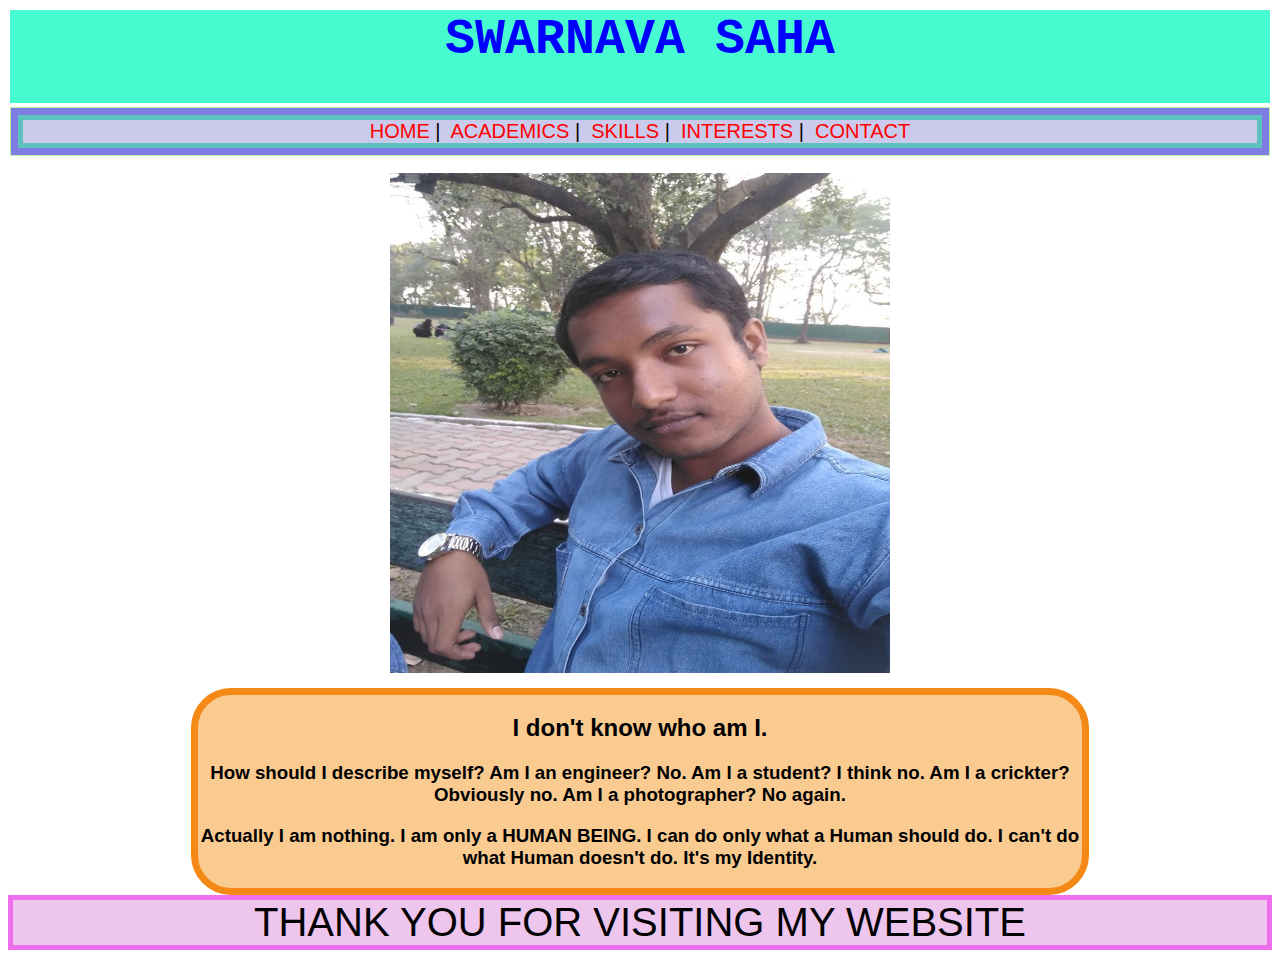
<file: index.html>
<html>
<head>
<title>I'm Swarnava!!</title>
  <link rel="stylesheet" type="text/css" href="external.css" />
<style type="text/css"> 
p {font-size : 35px;
    color : #fa0a42;}
</style>
</head>
<body>
<table width="100%">
   <td align="center" bgcolor="#48fad0"><h1>SWARNAVA SAHA</h1></td>
</table>
<table width="100%">
   <tr>
      <td align="center" bgcolor="#b9f2a0"; width="100%" >
	    <div id="style5">
 		  <div id="style4">
		     <a href="index.html">HOME</a>&nbsp;|&nbsp;
			 <a href="academics.html">ACADEMICS</a>&nbsp;|&nbsp;
			 <a href="skills.html">SKILLS</a>&nbsp;|&nbsp;
			 <a href="hobbies.html">INTERESTS</a>&nbsp;|&nbsp;
			 <a href="contact.html">CONTACT</a></td>
		  </div>
		</div>
   </tr>
</table>
<div align="center">
  <img src="25675065_889872621190458_1439255988_n.jpg" class="image1"/>
    <div id="style1">
	  <h2>I don't know who am I.</h2> 
	  <h3>How should I describe myself? Am I an engineer? No. Am I a student? I think no. Am I a crickter? Obviously no. Am I a photographer? No again.</h3>
	  <h3>Actually I am nothing. I am only a HUMAN BEING. I can do only what a Human should do. I can't do what Human doesn't do. It's my Identity.</h3>
   </div>
   <div id="style3">THANK YOU FOR VISITING MY WEBSITE </div>
 </div>
</body>
</html>
</file>
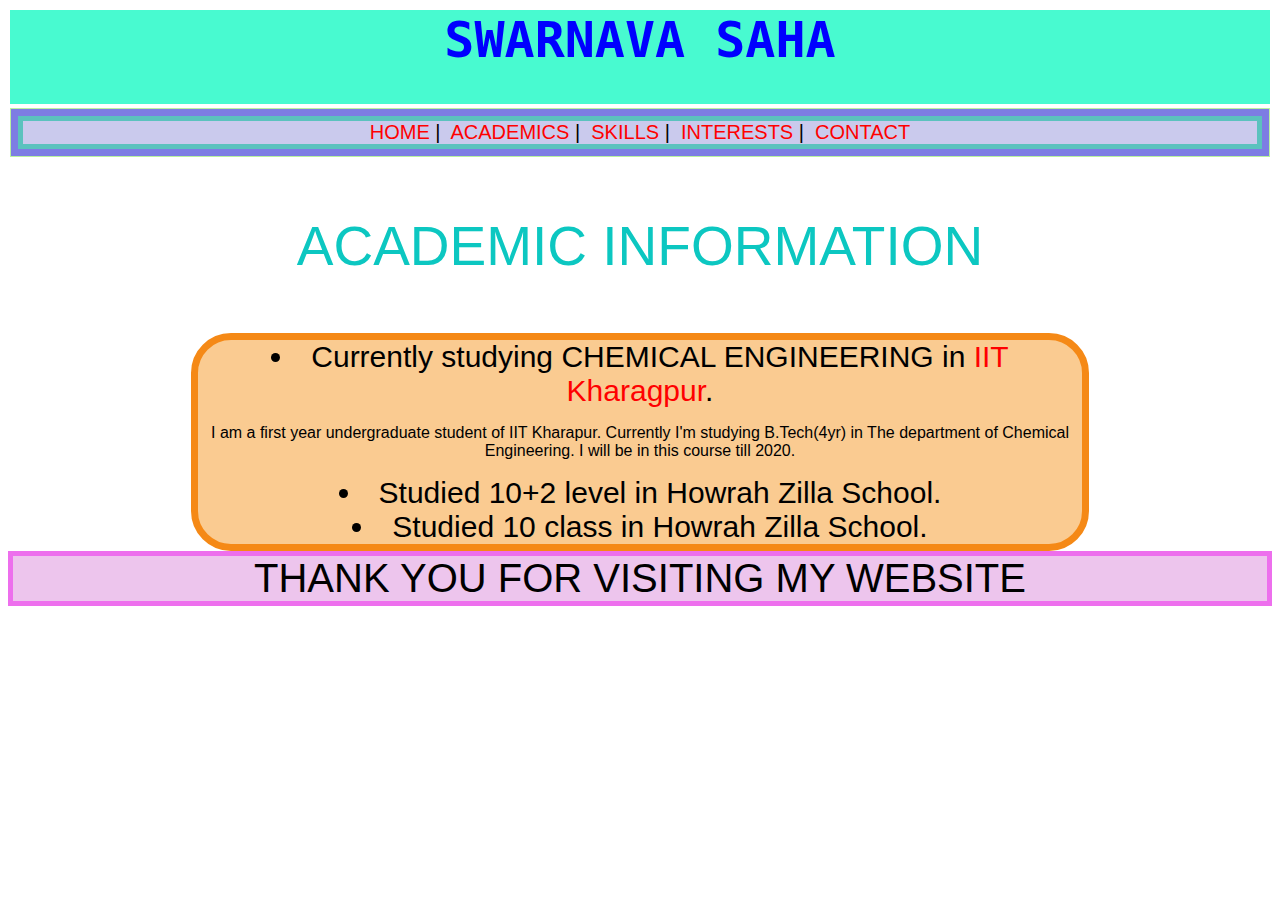
<file: academics.html>
<html>
<head>
<title>Academics</title>
	<meta name="viewport" content="width=device-width, initial-scale=1.0, minimum-scale=1.0">
  <link rel="stylesheet" type="text/css" href="external.css" />
</head>
<body>
<table width="100%">
   <td align="center" bgcolor="#48fad0"><h1>SWARNAVA SAHA</h1></td>
</table>
<table width="100%">
   <tr>
      <td align="center" bgcolor="#b9f2a0"; width="100%" >
	    <div id="style5">
 		  <div id="style4">
		     <a href="home.html">HOME</a>&nbsp;|&nbsp;
			 <a href="academics.html">ACADEMICS</a>&nbsp;|&nbsp;
			 <a href="skills.html">SKILLS</a>&nbsp;|&nbsp;
			 <a href="hobbies.html">INTERESTS</a>&nbsp;|&nbsp;
			 <a href="contact.html">CONTACT</a></td>
		  </div>
		</div>
   </tr>
</table>
<div align="center">
<p id="style8">ACADEMIC INFORMATION</p>
<div id="style1">
  <li id="style7">Currently studying CHEMICAL ENGINEERING in <a href="http://www.iitkgp.ac.in" >IIT Kharagpur</a>.</li>
  <p>I am a first year undergraduate student of IIT Kharapur. Currently I'm studying B.Tech(4yr) in The department of Chemical Engineering. 
  I will be in this course till 2020.
  </p>
  <li id="style7" >Studied 10+2 level in Howrah Zilla School.</li>
  <li id="style7" >Studied 10 class in Howrah Zilla School.</li>
</div>
   <div id="style3">THANK YOU FOR VISITING MY WEBSITE </div>
</div>


</body>
</html>
</file>
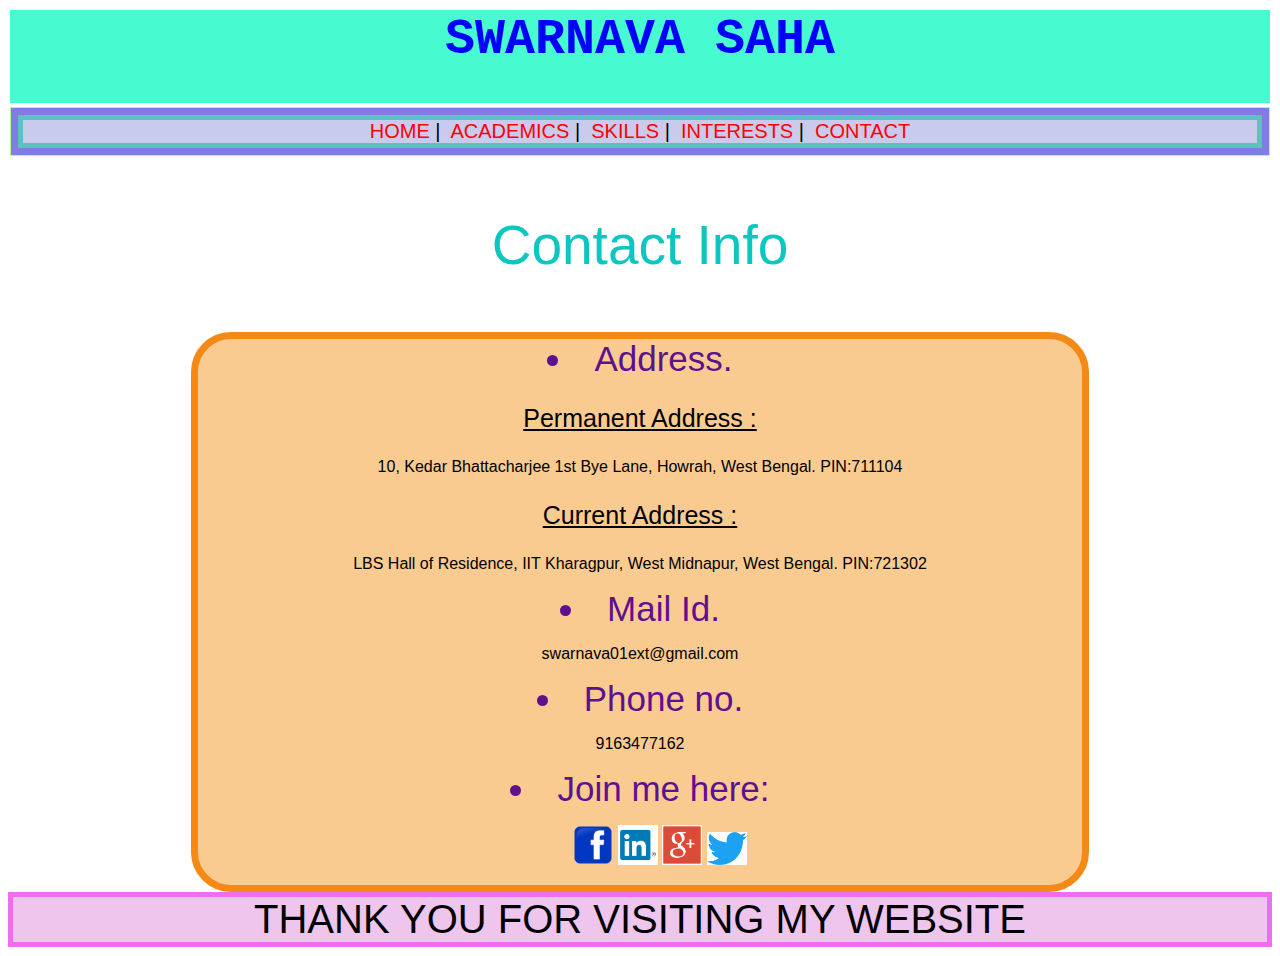
<file: contact.html>
<html>
<head>
<title>Contact</title>
  <link rel="stylesheet" type="text/css" href="external.css" />
<style type="text/css"> 
  img {max-height : 40px;
       max-width : 40px;}
</style>
</head>
<body>
<table width="100%">
   <td align="center" bgcolor="#48fad0"><h1>SWARNAVA SAHA</h1></td>
</table>
<table width="100%">
   <tr>
      <td align="center" bgcolor="#b9f2a0"; width="100%" >
	    <div id="style5">
 		  <div id="style4">
		     <a href="index.html">HOME</a>&nbsp;|&nbsp;
			 <a href="academics.html">ACADEMICS</a>&nbsp;|&nbsp;
			 <a href="skills.html">SKILLS</a>&nbsp;|&nbsp;
			 <a href="hobbies.html">INTERESTS</a>&nbsp;|&nbsp;
			 <a href="contact.html">CONTACT</a></td>
		  </div>
		</div>
   </tr>
</table>
<div align="center">
  <p id="style8">Contact Info</p>
    <div id="style1"> 
      <li id="style10" >Address.</li>
      <p id="style9"> Permanent Address : </p> <p>10, Kedar Bhattacharjee 1st Bye Lane, Howrah, West Bengal. PIN:711104</p>
      <p id="style9"> Current Address : </p> <p>LBS Hall of Residence, IIT Kharagpur, West Midnapur, West Bengal. PIN:721302</p>
     <li id="style10" >Mail Id.</li> 
      <p>swarnava01ext@gmail.com</p>
     <li id="style10" >Phone no.</li>  <p>9163477162</p>
	 <li id="style10" >Join me here:</li> 
		 <ul>
           <a href="https://www.facebook.com/swarnavaperfectionist.saha" target="_blank" title="My Facebook"><img class="social" src="fblogo.preview.png" /></a> 
           <a href="https://www.linkedin.com/in/swarnava-saha-a65102134" target="_blank" title="My Linkedin"><img class="social" src="linkedin.png" /></a> 
           <a href="https://plus.google.com/101505125822057229703" target="_blank" title="My Google+"><img class="social" src="google+.png" /></a> 
		   <a href="https://twitter.com/saha686?lang=en" target="_blank" title="My Twitter"><img class="social" src="twitter.png" /></a> 
         </ul>
    </div>
   <div id="style3">THANK YOU FOR VISITING MY WEBSITE </div>
</body>
</html>
</file>
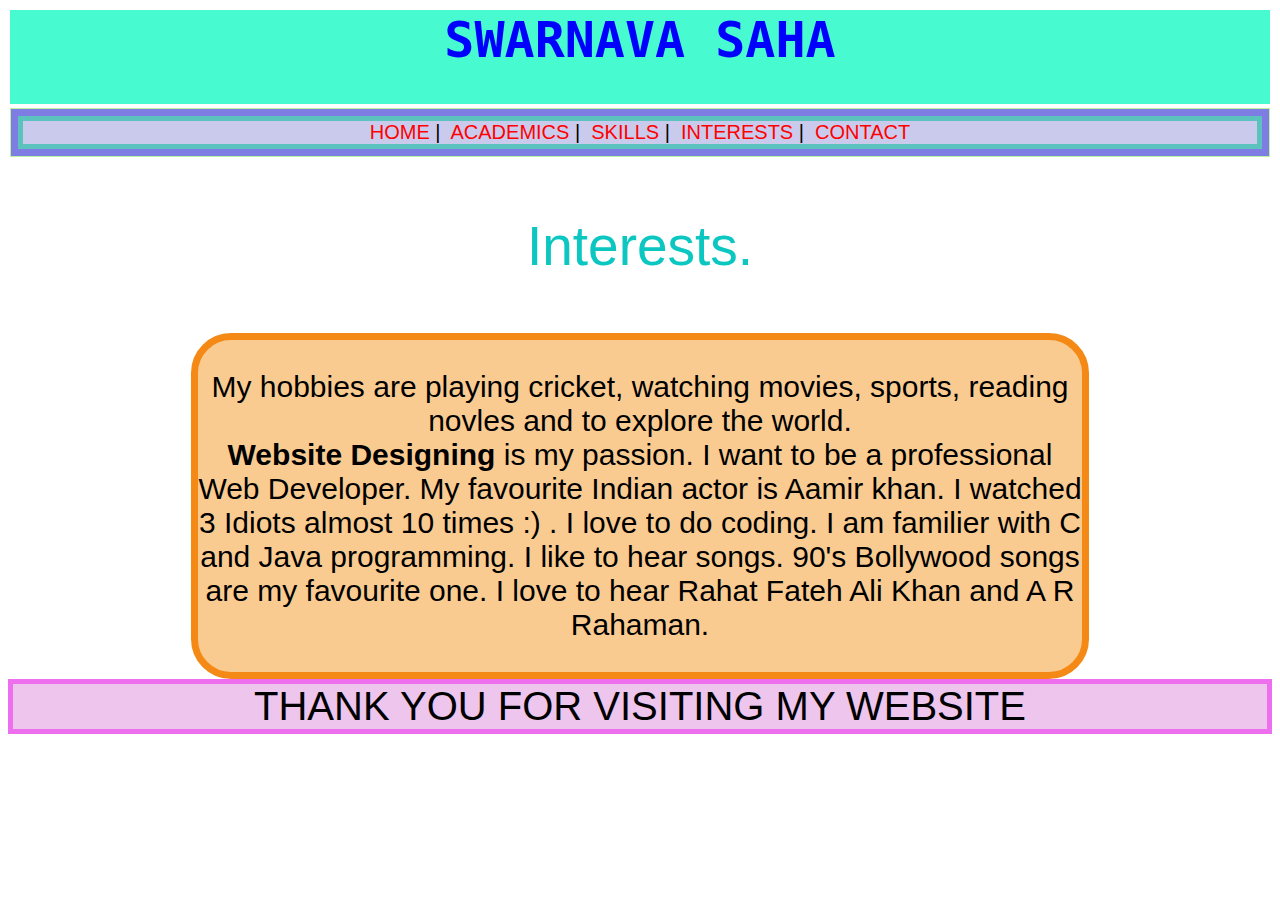
<file: hobbies.html>
<html>
<head>
<title>Inerests</title>
  <link rel="stylesheet" type="text/css" href="external.css" />
<style type="text/css"> 
</style>
</head>
<body>
<table width="100%">
   <td align="center" bgcolor="#48fad0"><h1>SWARNAVA SAHA</h1></td>
</table>
<table width="100%">
   <tr>
      <td align="center" bgcolor="#b9f2a0"; width="100%" >
	    <div id="style5">
 		  <div id="style4">
		     <a href="home.html">HOME</a>&nbsp;|&nbsp;
			 <a href="academics.html">ACADEMICS</a>&nbsp;|&nbsp;
			 <a href="skills.html">SKILLS</a>&nbsp;|&nbsp;
			 <a href="hobbies.html">INTERESTS</a>&nbsp;|&nbsp;
			 <a href="contact.html">CONTACT</a></td>
		  </div>
		</div>
   </tr>
</table>
<div align="center">
<p id="style8"> Interests. </p>
<div id="style1">
  <p id="style7"> My hobbies are playing cricket, watching movies, sports, reading novles and to explore the world. <br>
      <strong>Website Designing</strong> is my passion. I want to be a professional Web Developer. My favourite Indian actor is Aamir khan. I watched 3 Idiots almost 10 times :) . 
	  I love to do coding. I am familier with C and Java programming. I like to hear songs. 90's Bollywood songs 
	  are my favourite one. I love to hear Rahat Fateh Ali Khan and A R Rahaman. </p>
</div>
</div>
<div id="style3" align="center">THANK YOU FOR VISITING MY WEBSITE </div>
</body>
</html>
</file>
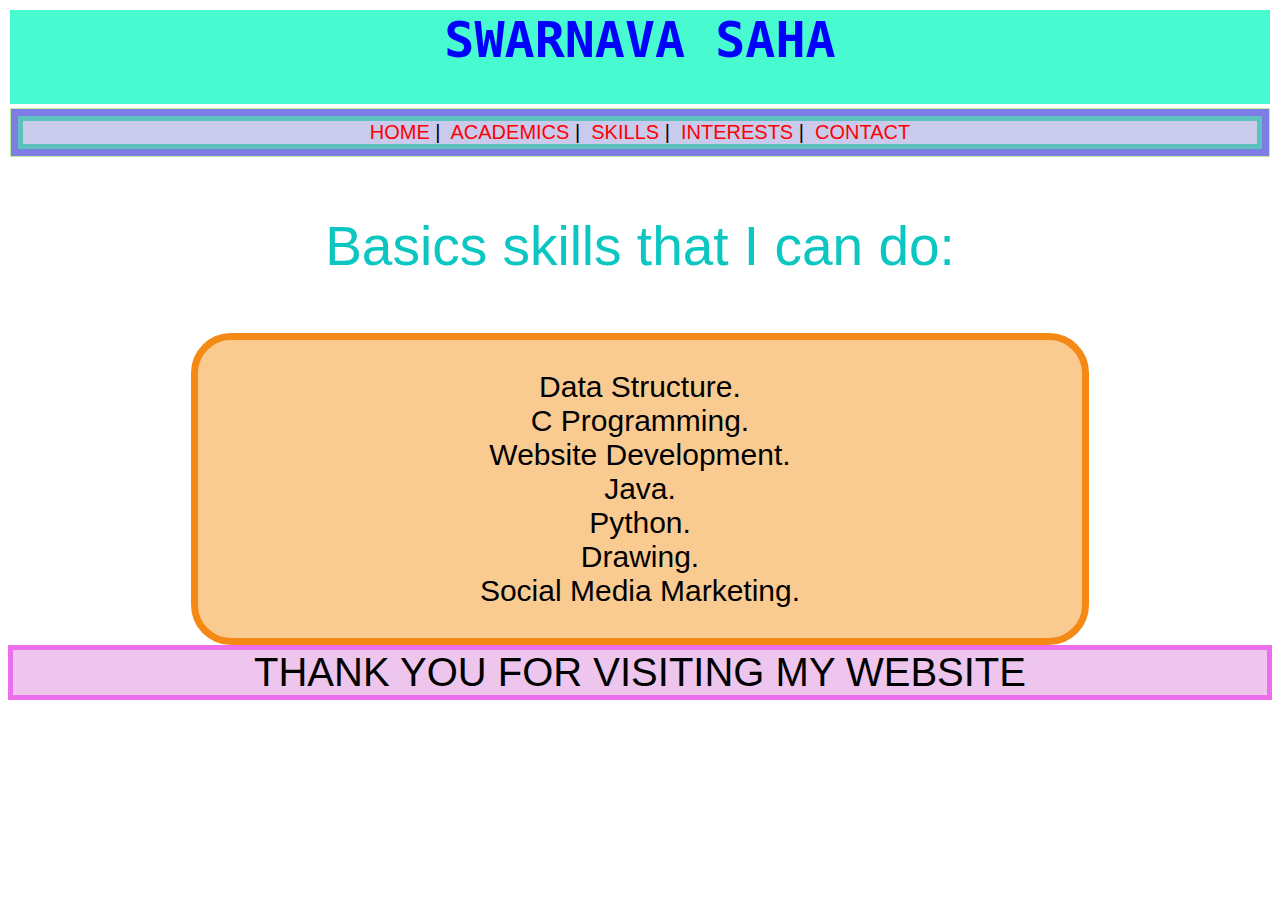
<file: skills.html>
<html>
<head>
<title>Skills</title>
  <link rel="stylesheet" type="text/css" href="external.css" />
</head>
<body>
 <table width="100%">
    <td align="center" bgcolor="#48fad0"><h1>SWARNAVA SAHA</h1></td>
 </table>
 <table width="100%">
   <tr>
      <td align="center" bgcolor="#b9f2a0"; width="100%" >
	    <div id="style5">
 		  <div id="style4">
		     <a href="index.html">HOME</a>&nbsp;|&nbsp;
			 <a href="academics.html">ACADEMICS</a>&nbsp;|&nbsp;
			 <a href="skills.html">SKILLS</a>&nbsp;|&nbsp;
			 <a href="hobbies.html">INTERESTS</a>&nbsp;|&nbsp;
			 <a href="contact.html">CONTACT</a></td>
		  </div>
		</div>
   </tr>
 </table>
 <div align="center" >
  <p id="style8">Basics skills that I can do: </p>
   <div align="center" id="style1">
     <p id="style7">
          Data Structure.
	  <br/> C Programming.
	  <br/> Website Development.
	  <br/> Java.
	  <br/> Python.
	  <br/> Drawing.
	  <br/> Social Media Marketing.
     </p>
   </div>
 </div>
    <div id="style3" align="center">THANK YOU FOR VISITING MY WEBSITE </div>
</body>
</html>
</file>
<file: external.css>
body  {font-family : "Trebuchet MS", sans-serif;
       animation: pulse 5s infinite;}
	   
@keyframes pulse {
	0% {background: linear-gradient(black, #1a5720, #0b198f);}
	33% {background: linear-gradient(#1a5720, #0b198f, black);}
	66% {background: linear-gradient(#0b198f, black, #1a5720);}
	100% {background: linear-gradient(black, #1a5720, #0b198f);}
}
	   
h1 {color : blue;
    font-size : 50px;
	font-family: monospace;}

a:link { color: red;
        text-decoration : none;}
a:hover {background-color : white;
         border : 2px solid black;
		 border-radius : 50px;
		 padding : 10px;
         color: #2e8230;
         font-weight : bold;
		 transition-duration: 1s;} 
a:visited {color : red;
           background-color : black;}
a:active {background-color:orange;}

a img:hover {
	         background-color : white;
             border : 2px solid black;
		     border-radius : 50px;
		     padding : 10px;
             color: #2e8230;
             font-weight : bold;
		     text-decoration:underline;
			 transition-duration: 0.5s;}



.textbox {opacity: 0.5;}

.image1 {
	max-height : 500px;
	min-width : 500px;
	border : 5px solid white;
	border-radius : 8px;
	padding : 10px;
	animation: image-spin 1s;} @keyframes image-spin{0%{transform:rotate(0deg)}100%{transform:rotate(359deg)}}

  #style {font-size : 2vw;}
  #style1 {max-width : 70%;
		   background-color : #facb91;
		   border : 7px solid #f58916;
		   border-radius: 40px;
		   animation:animatezoom 1s;} @keyframes animatezoom{from{transform:scale(0)} to{transform:scale(1)}}
  #style2 {position : absolute;
           left : 60%;}
  #style3 {font-size : 40px;
           border : 5px solid #ed6fed;
		   background-color : #edc5ed;}
  #style4 {font-size : 20px;
           border : 5px solid #5bc2be;
		   background-color : #cacaed;}
  #style5 {border : 7px solid #7d7de3}
  #style7 {font-size: 30px}
  #style8 {font-size : 55px;
           color : #0cc7c1;
		   text-shadow: 2px 2px 5px white;}
  #style9 {font-size: 25px;
           text-decoration : underline;}
  #style10 {font-size : 35px;
            color : #5e108f;}
</file>
